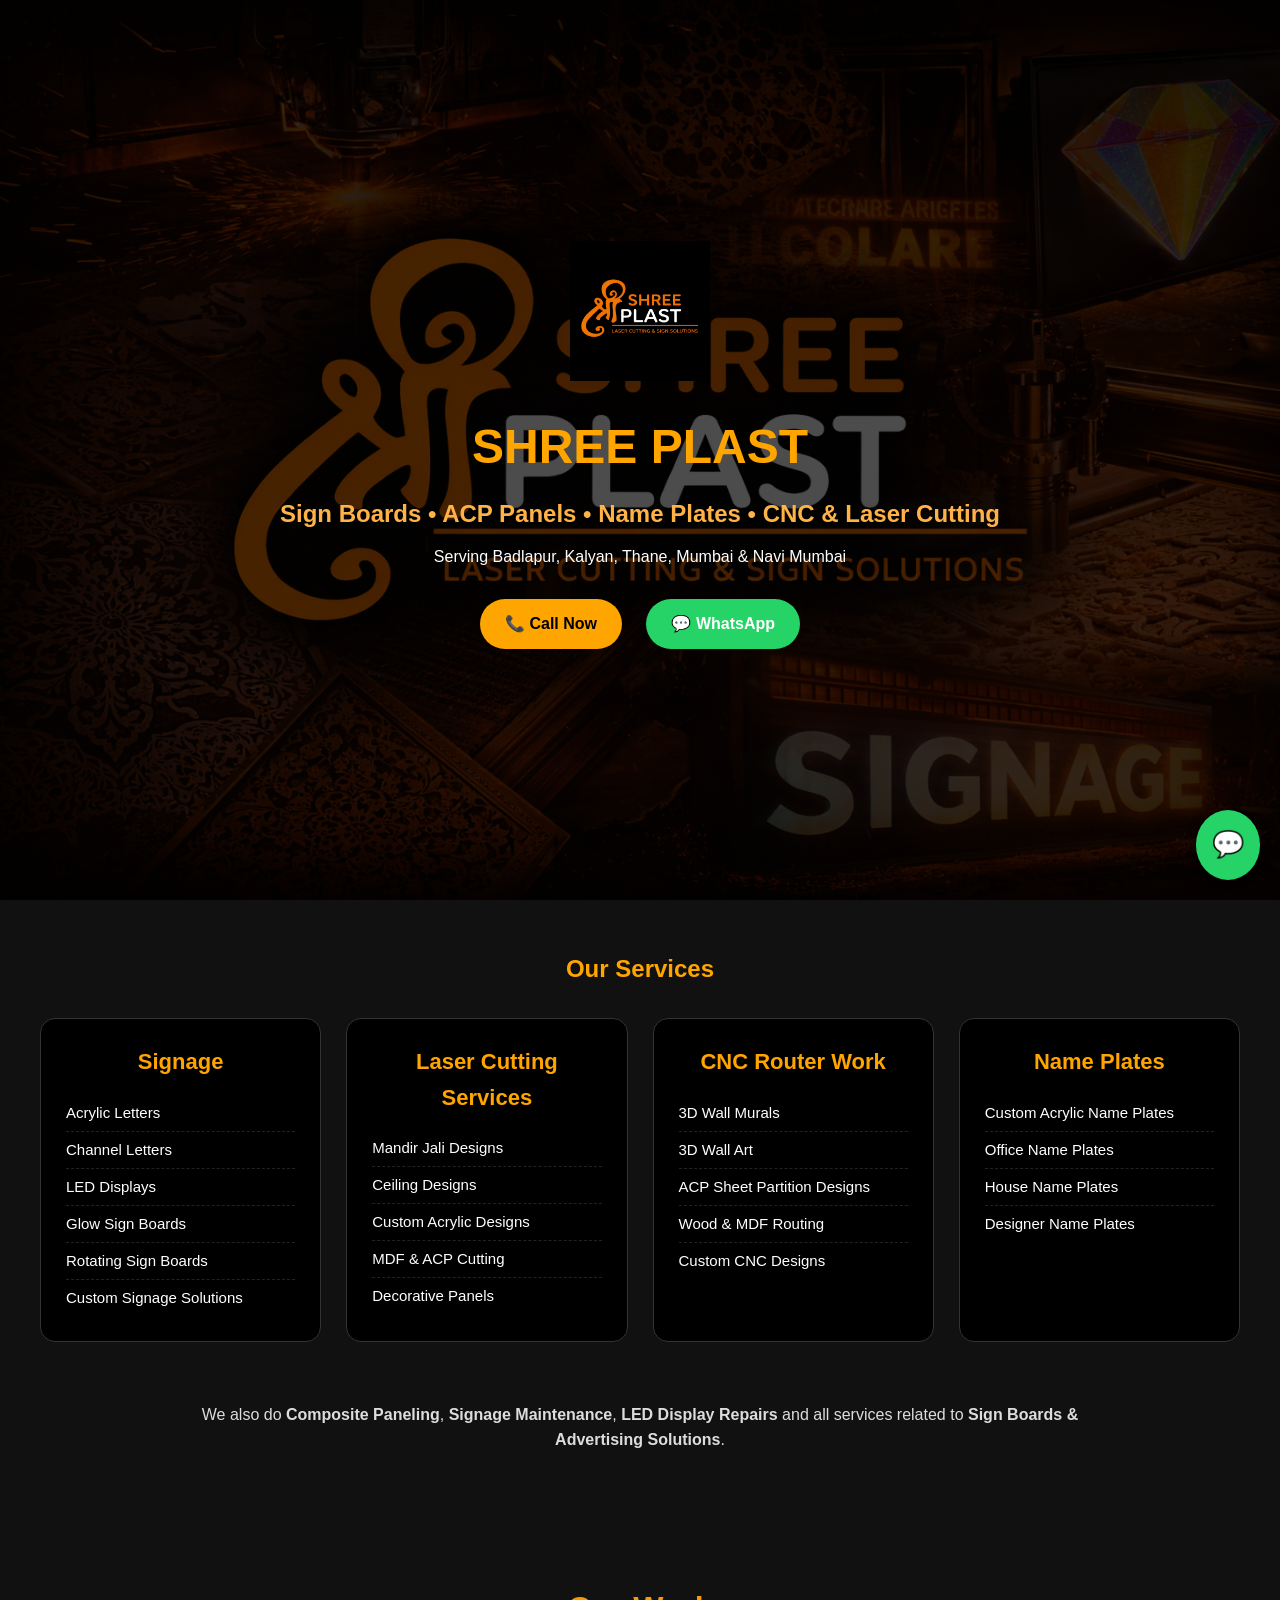
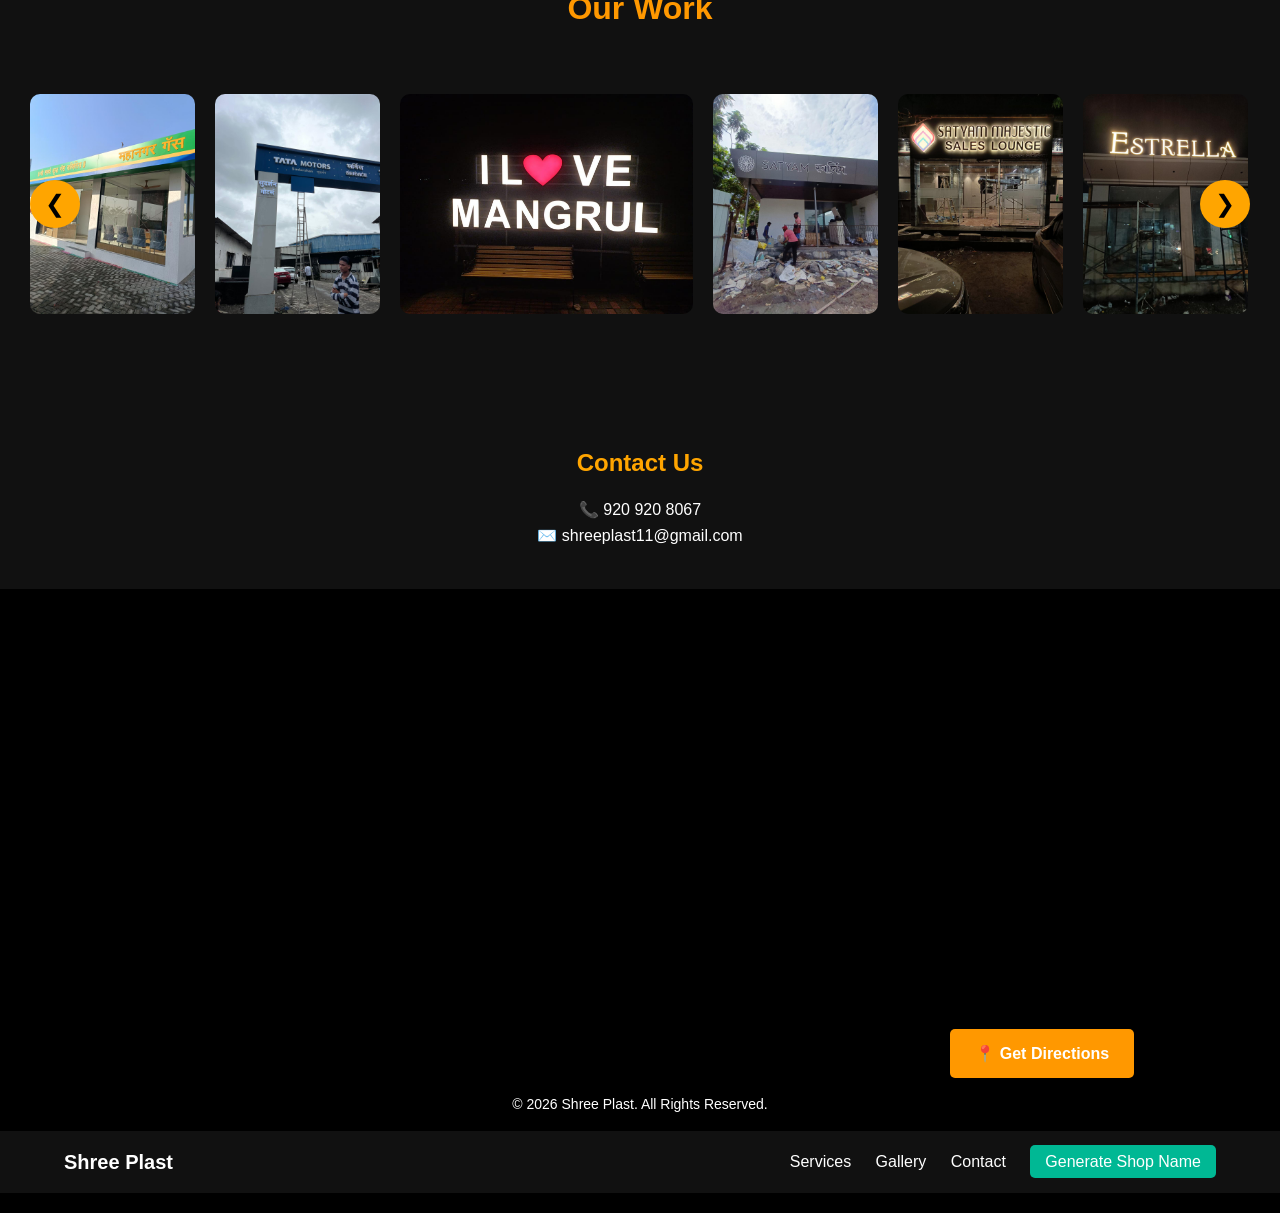
<file: index.html>
<!DOCTYPE html>
<html lang="en">
<head>
    <meta charset="UTF-8">
    <title>Shree Plast | Sign Boards, Laser Cutting & CNC</title>
    <meta name="google-site-verification" content="pCPCvPBEAhyq1NN87GFtojLMYvbesKqD8eoQrbgWx7w" />
    <!-- SEO Meta Tags -->
    <meta name="description" content="Shree Plast offers sign board design, ACP panels, name plates, laser cutting, CNC router work and 3D wall designs in Badlapur, Kalyan, Thane, Mumbai and Navi Mumbai.">
    <meta name="keywords" content="
sign board design,
acp sign board,
laser cutting services,
cnc cutting work,
shop signage,
name plate design,
acp panel work,
3d wall design,
3d wall art,
badlapur signage,
kalyan sign board,
thane sign board,
mumbai signage,
navi mumbai signage,
Shree Plast signage
">
    <meta name="author" content="Shree Plast">
    <meta name="viewport" content="width=device-width, initial-scale=1.0">
    <link rel="stylesheet" href="style.css">
</head>
<body>

<!-- HEADER / HERO -->
<header class="hero">
    <div class="hero-content">
        <img src="images/logo.png" class="logo" alt="Shree Plast Logo">
        <h1>SHREE PLAST</h1>
        <h2>Sign Boards • ACP Panels • Name Plates • CNC & Laser Cutting</h2>
        <p>Serving Badlapur, Kalyan, Thane, Mumbai & Navi Mumbai</p>

        <div class="hero-buttons">
            <a href="tel:9209208067" class="btn">📞 Call Now</a>
            <a href="https://wa.me/919209208067" target="_blank" class="btn whatsapp">💬 WhatsApp</a>
        </div>
    </div>
</header>

<!-- SERVICES -->
<section id="services" class="services">
    <h2>Our Services</h2>

    <div class="services-grid">

        <!-- SERVICE 1 -->
        <div class="service-card">
            <h3>Signage</h3>
            <ul>
                <li>Acrylic Letters</li>
                <li>Channel Letters</li>
                <li>LED Displays</li>
                <li>Glow Sign Boards</li>
                <li>Rotating Sign Boards</li>
                <li>Custom Signage Solutions</li>
            </ul>
        </div>

        <!-- SERVICE 2 -->
        <div class="service-card">
            <h3>Laser Cutting Services</h3>
            <ul>
                <li>Mandir Jali Designs</li>
                <li>Ceiling Designs</li>
                <li>Custom Acrylic Designs</li>
                <li>MDF & ACP Cutting</li>
                <li>Decorative Panels</li>
            </ul>
        </div>

        <!-- SERVICE 3 -->
        <div class="service-card">
            <h3>CNC Router Work</h3>
            <ul>
                <li>3D Wall Murals</li>
                <li>3D Wall Art</li>
                <li>ACP Sheet Partition Designs</li>
                <li>Wood & MDF Routing</li>
                <li>Custom CNC Designs</li>
            </ul>
        </div>

        <!-- SERVICE 4 -->
        <div class="service-card">
            <h3>Name Plates</h3>
            <ul>
                <li>Custom Acrylic Name Plates</li>
                <li>Office Name Plates</li>
                <li>House Name Plates</li>
                <li>Designer Name Plates</li>
            </ul>
        </div>

    </div>

    <!-- EXTRA SERVICES NOTE -->
    <div class="extra-services">
        <p>
            We also do <strong>Composite Paneling</strong>, 
            <strong>Signage Maintenance</strong>, 
            <strong>LED Display Repairs</strong> 
            and all services related to <strong>Sign Boards & Advertising Solutions</strong>.
        </p>
    </div>

</section>

<!-- GALLERY -->
<section id="gallery" class="gallery">
    <h2>Our Work</h2>
    <div class="gallery-wrapper">
    
    <button class="nav-btn left" onclick="scrollGallery(-1)">❮</button>
    
    <div class="gallery-slider" id="gallerySlider">
        <img src="images/work1.jpeg">
        <img src="images/work2.jpeg">
        <img src="images/work3.jpeg">
        <img src="images/work4.jpeg">
        <img src="images/work5.jpeg">
        <img src="images/work6.jpeg">
        <img src="images/work7.jpeg">
        <img src="images/work8.jpeg">
        <img src="images/work9.jpeg">
        <img src="images/work10.jpeg">
        <img src="images/work11.jpeg">
        <img src="images/glow_background.jpeg">
        <img src="images/shreekamaljewellersmulund.jpeg">
    </div>

    <button class="nav-btn right" onclick="scrollGallery(1)">❯</button>

</div>
    
</section>

<!-- CONTACT -->
<section id="contact" class="contact">
    <h2>Contact Us</h2>
    <p>📞 920 920 8067</p>
    <p>✉️ shreeplast11@gmail.com</p>
</section>

   <!-- Map Section -->
<div style="text-align:center; margin: 20px 0;">
  <!-- Google Map Embed -->
  <iframe 
    src="https://www.google.com/maps/embed?pb=!1m18!1m12!1m3!1d3621.315616013098!2d73.22464577502998!3d19.17232128205221!2m3!1f0!2f0!3f0!3m2!1i1024!2i768!4f13.1!3m3!1m2!1s0x3be7930fd1e4b7e3%3A0x98b988f7c8028356!2sShree%20Plast!5e1!3m2!1sen!2sin!4v1768907979918!5m2!1sen!2sin" 
    width="100%" 
    height="450" 
    style="border:0; max-width:800px;" 
    allowfullscreen="" 
    loading="lazy" 
    referrerpolicy="no-referrer-when-downgrade">
  </iframe>

 <!-- Get Directions Button -->
<a href="https://maps.app.goo.gl/HgaERCEE7LJf5JKK8"
   target="_blank"
   class="btn-directions"
   rel="noopener">
   📍 Get Directions
</a>

<!-- Button Styling -->
<style>
  .btn-directions {
      display: inline-block;
      margin-top: 15px;
      padding: 12px 25px;
      background-color: #ff9800;
      color: white;
      font-weight: bold;
      font-size: 16px;
      text-decoration: none;
      border-radius: 5px;
      transition: background-color 0.3s ease;
  }
  .btn-directions:hover {
      background-color: #e68900;
  }

  /* Responsive: make iframe smaller on mobile */
  @media (max-width: 768px) {
      iframe {
          height: 300px;
      }
      .btn-directions {
          padding: 10px 20px;
          font-size: 14px;
      }
  }
</style>

<!-- FOOTER -->
<footer>
    <p>© 2026 Shree Plast. All Rights Reserved.</p>
</footer>

<!-- FLOATING WHATSAPP BUTTON -->
<a href="https://wa.me/919209208067" class="whatsapp-float" target="_blank">
    💬
</a>

<!-- NAVIGATION BAR -->
<nav class="navbar">
    <div class="nav-container">
        <div class="nav-logo">Shree Plast</div>
        <div class="nav-links">
            <a href="#services">Services</a>
            <a href="#gallery">Gallery</a>
            <a href="#contact">Contact</a>
            <a href="signage-generator.html" class="generate-btn">Generate Shop Name</a>
        </div>
    </div>
</nav>
    <script>
function scrollGallery(direction) {
    const slider = document.getElementById("gallerySlider");
    const scrollAmount = 300;

    slider.scrollBy({
        left: direction * scrollAmount,
        behavior: "smooth"
    });
}
</script>
</body>
</html>
</file>
<file: style.css>
* {
    margin: 0;
    padding: 0;
    box-sizing: border-box;
}

body {
    font-family: Arial, sans-serif;
    background: #000;
    color: #fff;
    line-height: 1.6;
}

/* HERO */
.hero {
    min-height: 100vh;
    background: linear-gradient(rgba(0,0,0,0.7), rgba(0,0,0,0.7)),
                url("images/back.png") center/cover no-repeat;
    display: flex;
    align-items: center;
    justify-content: center;
    text-align: center;
}

.hero-content {
    padding: 20px;
}

.logo {
    width: 180px;
    margin-bottom: 20px;
}

.hero h1 {
    font-size: 48px;
    color: orange;
}

.hero h2 {
    color: #ffb347;
    margin: 10px 0;
}

.hero-buttons {
    margin-top: 20px;
}

.btn {
    display: inline-block;
    margin: 10px;
    padding: 12px 25px;
    background: orange;
    color: #000;
    text-decoration: none;
    font-weight: bold;
    border-radius: 30px;
}

.btn.whatsapp {
    background: #25D366;
    color: #fff;
}

/* SERVICES */
.services {
    padding: 50px 20px;
    background: #111;
    text-align: center;
}

.services h2 {
    margin-bottom: 30px;
    color: orange;
}

.service-box {
    display: grid;
    grid-template-columns: repeat(auto-fit, minmax(200px, 1fr));
    gap: 20px;
    max-width: 900px;
    margin: auto;
}

.service-box div {
    background: #000;
    padding: 20px;
    border-radius: 10px;
    border: 1px solid #333;
}
.services-grid {
    display: grid;
    grid-template-columns: repeat(auto-fit, minmax(250px, 1fr));
    gap: 25px;
    max-width: 1200px;
    margin: auto;
}

.service-card {
    background: #000;
    border: 1px solid #333;
    border-radius: 15px;
    padding: 25px;
    text-align: left;
}

.service-card h3 {
    color: orange;
    margin-bottom: 15px;
    font-size: 22px;
    text-align: center;
}

.service-card ul {
    list-style: none;
    padding-left: 0;
}

.service-card ul li {
    padding: 6px 0;
    border-bottom: 1px dashed #222;
    font-size: 15px;
}

.service-card ul li:last-child {
    border-bottom: none;
}

/* EXTRA SERVICES */
.extra-services {
    margin-top: 40px;
    background: #111;
    padding: 20px;
    border-radius: 12px;
    max-width: 1000px;
    margin-left: auto;
    margin-right: auto;
    text-align: center;
}

.extra-services p {
    font-size: 16px;
    color: #ddd;
}


/* ===== GALLERY SECTION ===== */
.gallery {
    padding: 60px 20px;
    background: #111;
    text-align: center;
}

.gallery h2 {
    color: #ff9800;
    margin-bottom: 30px;
    font-size: 32px;
}

.gallery-grid {
    display: grid;
    grid-template-columns: repeat(auto-fit, minmax(250px, 1fr));
    gap: 20px;
    max-width: 1200px;
    margin: auto;
}

.gallery-grid img {
    width: 100%;
    height: 220px;
    object-fit: cover;
    border-radius: 10px;
    background: #000;
    box-shadow: 0 5px 15px rgba(0,0,0,0.6);
    transition: transform 0.3s ease;
}

.gallery-grid img:hover {
    transform: scale(1.05);
}

/* CONTACT */
.contact {
    background: #111;
    padding: 40px 20px;
    text-align: center;
}

.contact h2 {
    color: orange;
    margin-bottom: 15px;
}

/* FOOTER */
footer {
    background: #000;
    text-align: center;
    padding: 15px;
    font-size: 14px;
}

/* FLOATING WHATSAPP */
.whatsapp-float {
    position: fixed;
    bottom: 20px;
    right: 20px;
    background: #25D366;
    color: #fff;
    font-size: 26px;
    padding: 14px 16px;
    border-radius: 50%;
    text-decoration: none;
    box-shadow: 0 0 10px rgba(0,0,0,0.5);
}

@media (max-width: 768px) {
    .gallery-grid img {
        height: 180px;
    }
}


    .logo {
        width: 140px;
    }
/* GOOGLE MAP */
.map-section {
    padding: 60px 20px;
    background: #000;
    text-align: center;
}

.map-section h2 {
    color: orange;
    margin-bottom: 25px;
}

.map-container {
    max-width: 1100px;
    margin: auto;
    border-radius: 15px;
    overflow: hidden;
    border: 2px solid #222;
}

.map-container iframe {
    width: 100%;
    height: 400px;
    border: 0;
}

/* MOBILE MAP FIX */
@media (max-width: 768px) {
    .map-container iframe {
        height: 280px;
    }
}
/* NAVBAR */
.navbar {
    width: 100%;
    background: #111;
    padding: 15px 0;
    position: sticky;
    top: 0;
    z-index: 1000;
}

.nav-container {
    width: 90%;
    margin: auto;
    display: flex;
    justify-content: space-between;
    align-items: center;
}

.nav-logo {
    color: #fff;
    font-size: 20px;
    font-weight: bold;
}

.nav-links a {
    color: #fff;
    margin-left: 20px;
    text-decoration: none;
    font-weight: 500;
    transition: 0.3s;
}

.nav-links a:hover {
    color: #ff9800;
}

.generate-btn {
    background: #00b894;
    padding: 8px 15px;
    border-radius: 5px;
}

.generate-btn:hover {
    background: #009f7a;
}
/* ===== HORIZONTAL GALLERY SLIDER ===== */

.gallery-wrapper {
    position: relative;
    display: flex;
    align-items: center;
    overflow: hidden;
    padding: 20px 0;
}

.gallery-slider {
    display: flex;
    overflow-x: auto;
    scroll-behavior: smooth;
    gap: 20px;
    padding: 10px;
}

.gallery-slider img {
    height: 220px;
    border-radius: 10px;
    flex-shrink: 0;
    transition: transform 0.3s;
}

.gallery-slider img:hover {
    transform: scale(1.05);
}

/* Hide scrollbar */
.gallery-slider::-webkit-scrollbar {
    display: none;
}

/* Buttons */
.nav-btn {
    position: absolute;
    top: 50%;
    transform: translateY(-50%);
    background: orange;
    border: none;
    color: black;
    font-size: 24px;
    padding: 10px 15px;
    cursor: pointer;
    z-index: 10;
    border-radius: 50%;
}

.nav-btn.left {
    left: 10px;
}

.nav-btn.right {
    right: 10px;
}

.nav-btn:hover {
    background: #ffb84d;
}
</file>
